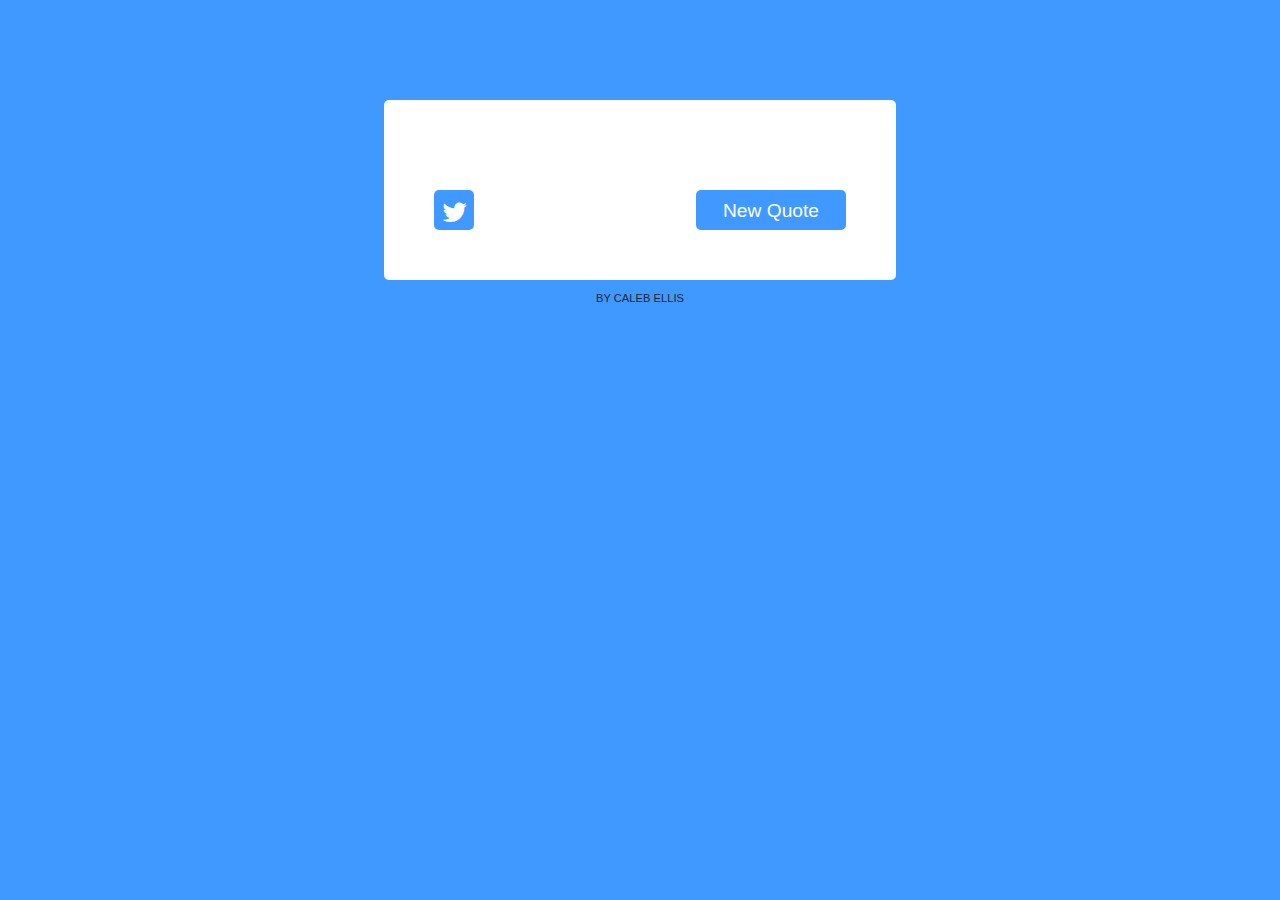
<file: Project3 - Quote Generator/index.html>
<!DOCTYPE html>
<html >
<head>
  <meta charset="UTF-8">
  <title>Quote Generator</title>
  
  
  <link rel='stylesheet prefetch' href='https://cdnjs.cloudflare.com/ajax/libs/twitter-bootstrap/4.0.0-alpha.6/css/bootstrap.min.css'>
<link rel='stylesheet prefetch' href='http://maxcdn.bootstrapcdn.com/font-awesome/4.3.0/css/font-awesome.min.css'>

      <link rel="stylesheet" href="css/style.css">

  
</head>

<body>
  
<body>
  <div class="container-fluid quote-box">
    <div align="center" class="quote-text" id="quoteText">
      
    </div>
    <div class="quote-author" id="quoteAuthor">
      
    </div>
    <div class="button-row">
      <a class="btn buttons tweet-btn" id="tweetBtn" href="#"><i class="fa fa-twitter"></i></a>
      <a class="btn buttons quote-btn" id="quoteBtn" href="#">New Quote</a>
    </div>
  </div>
  
  <div class="footer">
    <p id="me">BY CALEB ELLIS</p>
  </div>
</body>
  <script src='https://cdnjs.cloudflare.com/ajax/libs/jquery/3.1.1/jquery.min.js'></script>

    <script src="js/index.js"></script>

</body>
</html>
</file>
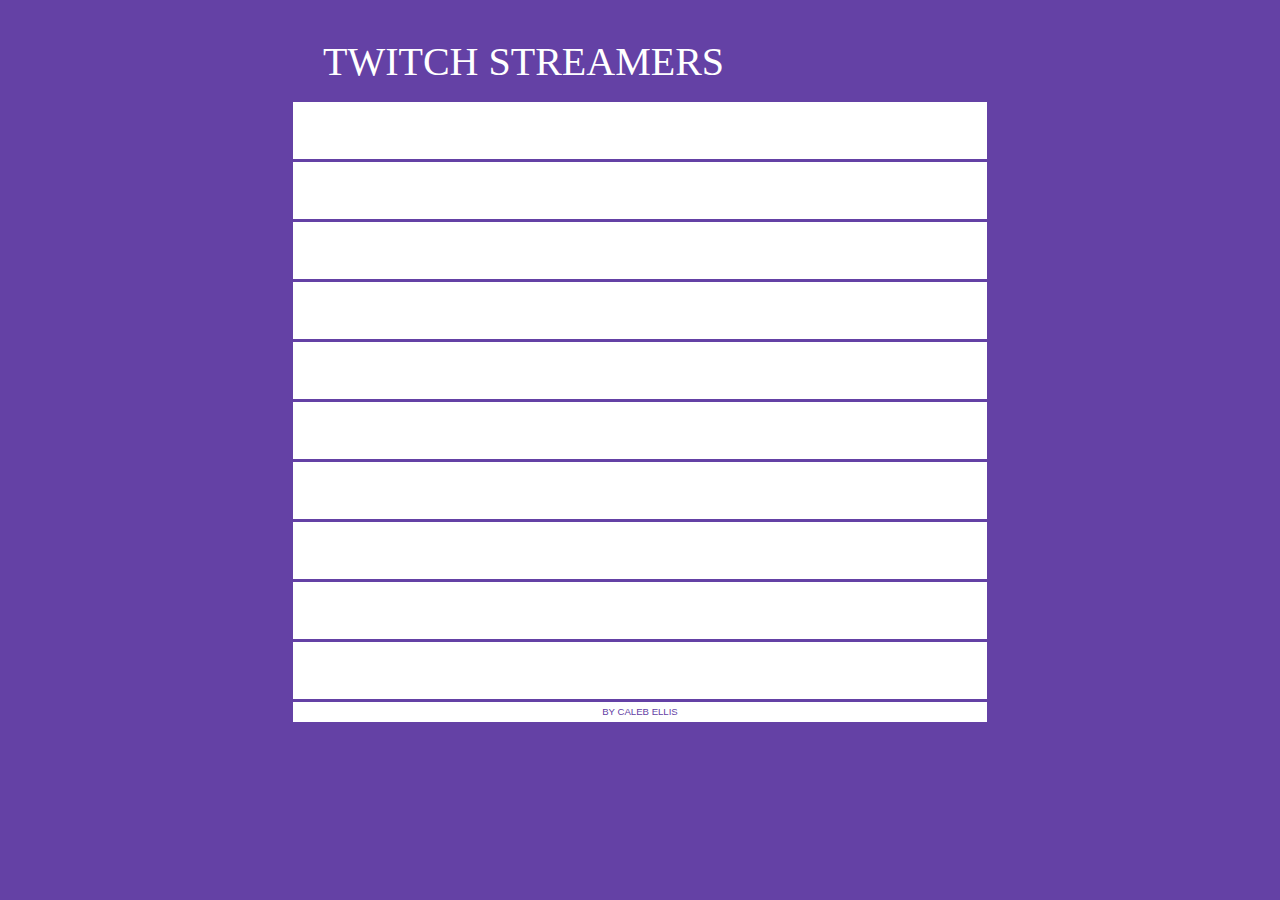
<file: Project6 - Twitch API/index.html>
<!DOCTYPE html>
<html >
<head>
  <meta charset="UTF-8">
  <title>Twitch API Project</title>
  
  
  <link rel='stylesheet prefetch' href='https://cdnjs.cloudflare.com/ajax/libs/twitter-bootstrap/4.0.0-alpha.6/css/bootstrap.min.css'>
<link rel='stylesheet prefetch' href='https://cdnjs.cloudflare.com/ajax/libs/animate.css/3.5.2/animate.min.css'>

      <link rel="stylesheet" href="css/style.css">

  
</head>

<body>
  <body>
  
  <div class="container-fluid">
    <div class="header">
      <h1>TWITCH STREAMERS</h1>
    </div>
    <div id="channels">
    </div>
    <div id="me" class="footer">
      BY CALEB ELLIS
    </div>
  </div>
  
</body>
  <script src='https://cdnjs.cloudflare.com/ajax/libs/jquery/3.1.1/jquery.min.js'></script>

    <script src="js/index.js"></script>

</body>
</html>
</file>
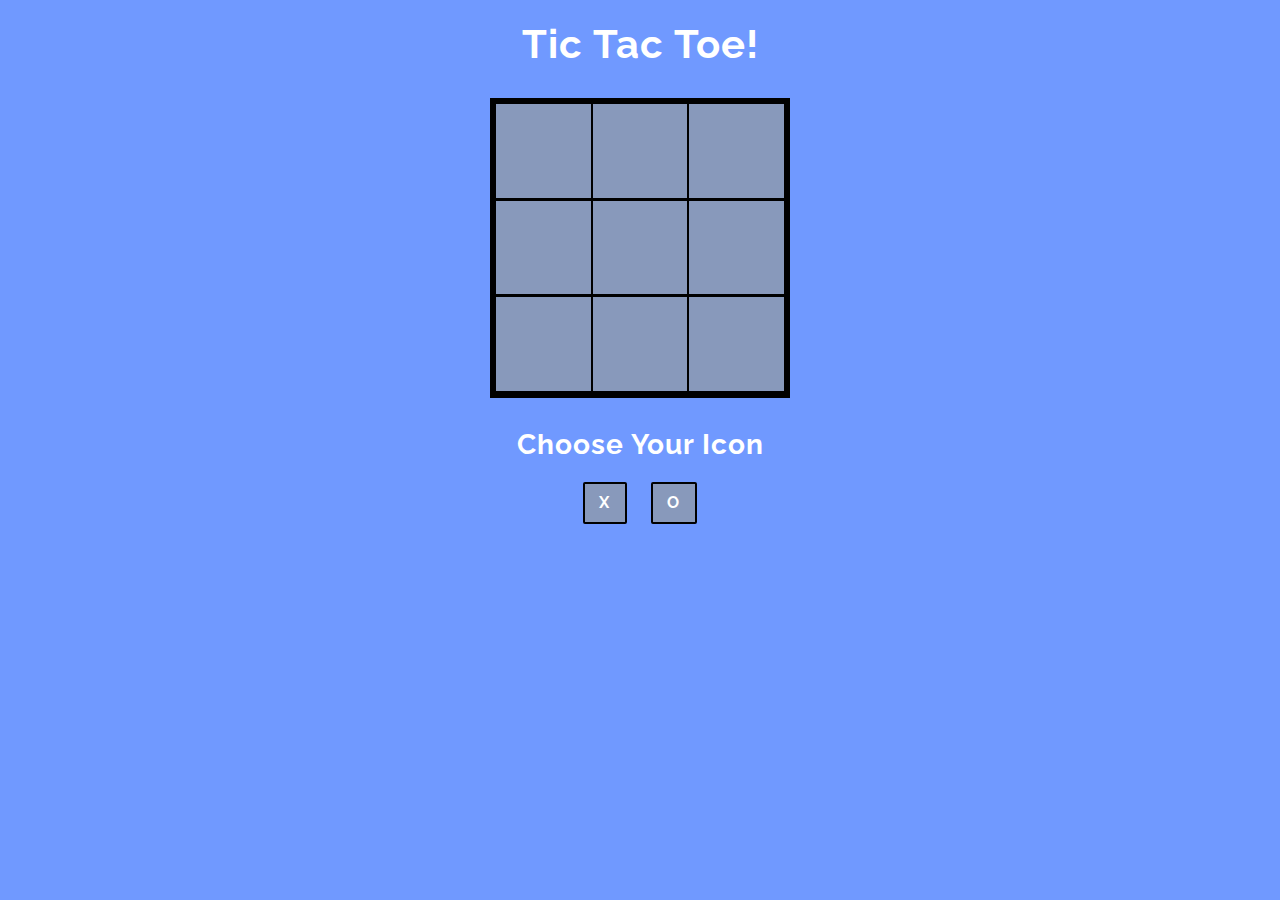
<file: Project9 - TicTacToe/index.html>
<!DOCTYPE html>
<html >
<head>
  <meta charset="UTF-8">
  <title>Tic-Tac-Toe</title>
  <link href="https://fonts.googleapis.com/css?family=Raleway" rel="stylesheet">
  
  <link rel='stylesheet prefetch' href='https://cdnjs.cloudflare.com/ajax/libs/twitter-bootstrap/4.0.0-alpha.6/css/bootstrap.min.css'>

      <link rel="stylesheet" href="css/style.css">

  
</head>

<body>
  <h1 id="title">Tic Tac Toe!</h1>
<div id="play-area">
  <div class="tile" id="t0" value="0"></div>
  <div class="tile" id="t1" value="1"></div>
  <div class="tile" id="t2" value="2"></div>
  <div class="tile" id="t3" value="3"></div>
  <div class="tile" id="t4" value="4"></div>
  <div class="tile" id="t5" value="5"></div>
  <div class="tile" id="t6" value="6"></div>
  <div class="tile" id="t7" value="7"></div>
  <div class="tile" id="t8" value="8"></div>
</div>
<div>
  <h3 id="message">Choose Your Icon</h3>
  <div class="box">
    <button id="btn1" value="X">X</button>
    <button id="btn2" value="O">O</button>
  </div>
  <button id="reset-game">Reset Game</button>
</div>
  <script src='https://cdnjs.cloudflare.com/ajax/libs/jquery/3.1.1/jquery.min.js'></script>

    <script src="js/index.js"></script>

</body>
</html>
</file>
<file: Project3 - Quote Generator/css/style.css>
body {
  font-family: 'Raleway', sans-serif;
  background-color: #4099FF;
}

.quote-box {
  border-radius: 5px;
  position: relative;
  margin: 100px auto auto auto;
  min-width: 300px;
  width: 40%;
  padding: 40px 50px;
  background-color: white;
  color: #4099FF;
  display: table;
}
.quote-box .quote-text {
  font-size: 1.25em;
  text-align: center;
}
.quote-box .quote-author {
  text-align: right;
  padding-top: 10px;
  padding-bottom: 30px;
}
.quote-box .button-row {
  padding-top: 10px;
  padding-bottom: 10px;
  height: 60px;
  text-align: center;
}
.quote-box .button-row .buttons {
  background-color: #4099FF;
  border-radius: 5px;
  color: white;
  height: 40px;
}
.quote-box .button-row .tweet-btn {
  float: left;
  font-size: 1.7em;
  width: 40px;
  height: 40px;
  padding: 0.5%;
  padding-left: 0.8%;
}
.quote-box .button-row .tweet-btn:hover {
  opacity: 0.8;
}
.quote-box .button-row .quote-btn {
  float: right;
  font-size: 1.2em;
  width: 150px;
}
.quote-box .button-row .quote-btn:hover {
  opacity: 0.8;
}

.footer {
  text-align: center;
  padding: 10px;
  font-size: 0.7em;
}

#me {
  cursor: pointer;
}
#me:hover {
  opacity: 0.5;
}
</file>
<file: Project6 - Twitch API/css/style.css>
@font-face {
  font-family: Dimitri;
  src: url("https://raw.githubusercontent.com/Caleb-Ellis/FreeCodeCamp/master/Extras/DIMIS___.TTF");
}
a {
  color: inherit;
}

body {
  background: #6441a5;
  color: #6441a5;
  font-family: 'Helvetica';
}

.container-fluid {
  background: white;
  max-width: 700px;
  min-width: 416px;
  border: 3px solid #6441a5;
  margin: 20px auto 0 auto;
  padding: 0;
}

.footer {
  font-size: 0.6em;
  color: #6441a5;
  text-align: center;
  vertical-align: center;
  margin: 3px;
}

.header {
  font-family: Dimitri;
  padding: 15px 30px 5px 30px;
  border-bottom: 3px solid #6441a5;
  background: #6441a5;
  color: white;
}

.rows {
  display: flex;
  flex-direction: row;
  justify-content: space-around;
  text-align: center;
  vertical-align: center;
  height: 60px;
  border-bottom: 3px solid #6441a5;
}
.rows .logoColumn {
  width: 15%;
  margin: auto;
}
.rows .logoColumn .logo {
  max-height: 50px;
  border-radius: 50%;
  border: 3px solid #6441a5;
}
.rows .logoColumn .logo:hover {
  opacity: 0.7;
}
.rows .name {
  width: 35%;
  margin: auto;
  text-align: left;
}
.rows .status {
  width: 50%;
  margin: auto;
  overflow: hidden;
  max-height: 50px;
  max-width: 350px;
  padding-right: 10px;
}

.offline {
  color: inherit;
}

.online {
  background: #b8cca6;
  color: white;
}
.online a, .online a:focus, .online a:hover, .online a:visited {
  color: inherit;
}

.hidden {
  display: none;
}

#me {
  cursor: pointer;
}
#me:hover {
  opacity: 0.7;
}
</file>
<file: Project9 - TicTacToe/css/style.css>
body {
  background: #7099FF;
  color: #fff;
  font-family: 'Raleway', sans-serif;
}

h1 {
  letter-spacing: 1px;
  font-weight: bold;
  text-align: center;
  margin: 20px 0 0 0;
}

h3 {
  letter-spacing: 1px;
  font-weight: bold;
  text-align: center;
  margin: 10px;
}

button {
  font-weight: bold;
  text-align: center;
  border: solid black 2px;
  padding: 7px 14px;
  color: #fff;
  font-size: 1em;
  letter-spacing: 2px;
  text-transform: uppercase;
  border-radius: 2px;
  background: #89b;
  margin: 10px;
}
button:hover {
  cursor: pointer;
  background: #78a;
}

.box {
  text-align: center;
  display: block;
  margin: 10px auto;
}

.tile {
  font-size: 2em;
  font-weight: bold;
  flex: 1 0 32%;
  height: 93.75px;
  line-height: 93.75px;
  text-align: center;
  margin: 1px;
  background-color: #89b;
}
.tile:hover {
  cursor: pointer;
  background-color: #78a;
}

#play-area {
  background: #000;
  display: flex;
  flex-wrap: wrap;
  justify-content: space-between;
  height: 300px;
  width: 300px;
  border: 5px solid #000;
  margin: 30px auto;
}

#reset-game {
  display: none;
  margin: 20px auto;
  background: #cb2c4c;
}
#reset-game:hover {
  cursor: pointer;
  background: #a90a2a;
}
</file>
